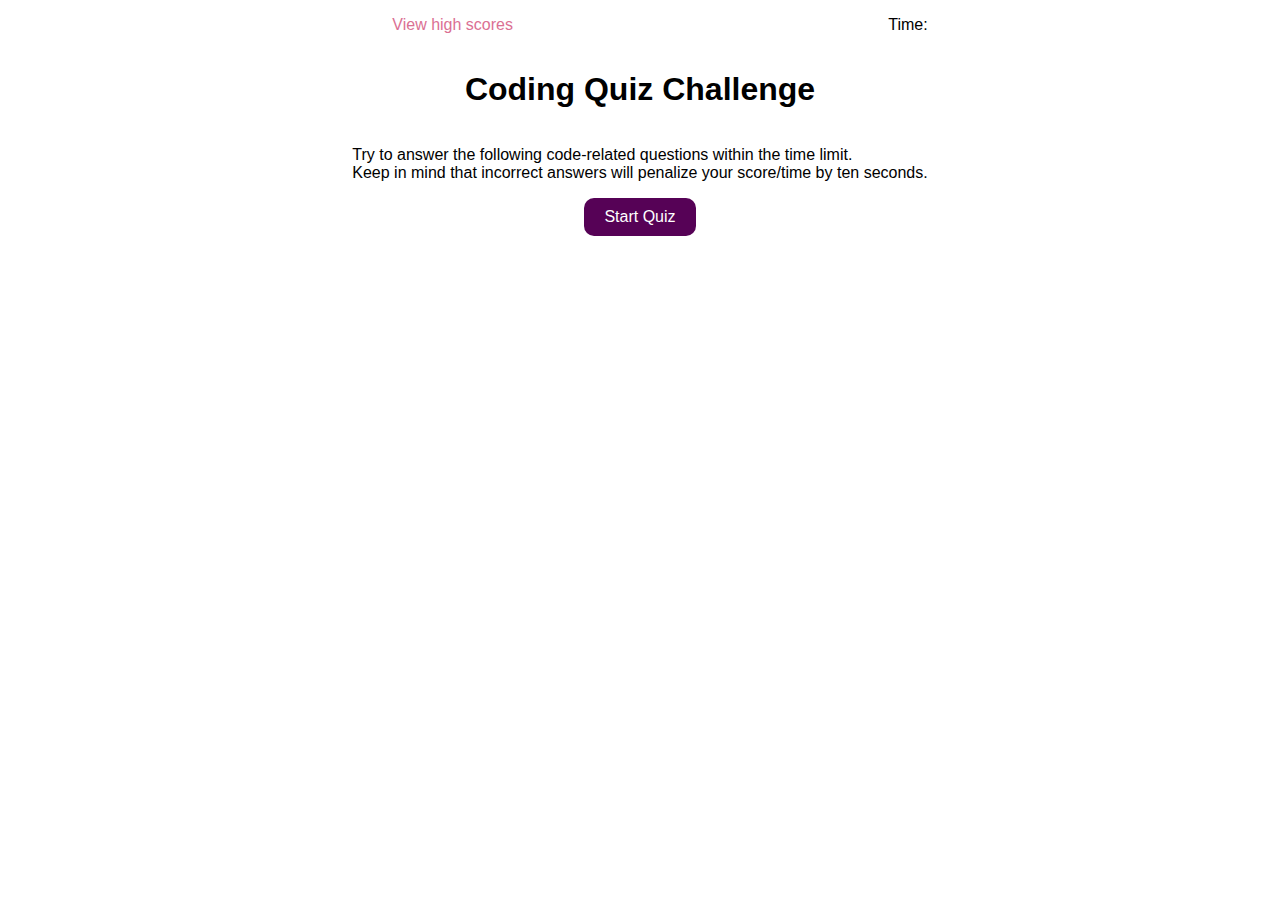
<file: index.html>
<!DOCTYPE html>
<html lang="en">

<head>
    <meta charset="utf-8" />
    <meta name="viewport" content="width=device-width, initial-scale=1" />
    <title>Timed Quiz</title>
    <link rel="stylesheet" href="./assets/css/style.css" />
</head>

<body>
    <header>
        <div>
            <nav id="navbar">
                <ul><a href="highscores.html" class="highscore">View high scores</a></ul>
                <div id="timer">Time: <span id="countdown"></span></div>
            </nav>
            <div id="introContainer">
                <div class="content"></div>
                    <h1>Coding Quiz Challenge</h1>
                    <p>Try to answer the following code-related questions within the time limit. <br>
                        Keep in mind that incorrect answers will penalize your score/time by ten seconds.
                    </p>
                    <button class="start">Start Quiz</button>
                </div>
            </div>
        </div>
    </header>
    <div id="quiz" style="display: none;"></div>
    <div id="result">
        <h2>All done!</h2>
        <div id="score-container">
          <p>Your final score is <span id="score"></span></p>
          <input type="text" id="name-input" placeholder="Enter your name">
          <button id="save-button">Save Score</button>
        </div>
        <div id="saved-message" style="display: none;">Score saved!</div>
      </div>
      

    <script src="assets/js/script.js"></script>
</body>

</html>
</file>
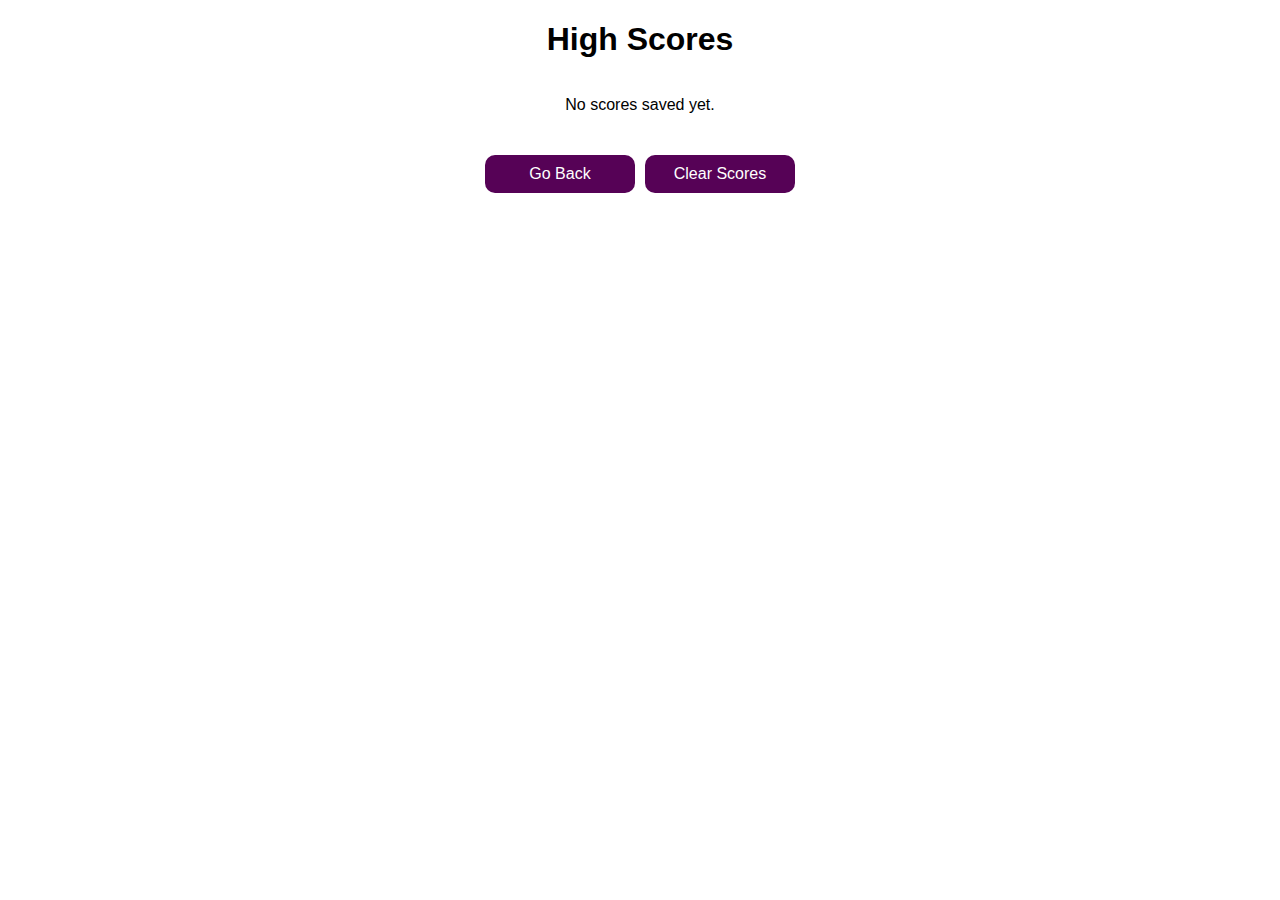
<file: highscores.html>
<!DOCTYPE html>
<html lang="en">

<head>
  <meta charset="utf-8">
  <meta name="viewport" content="width=device-width, initial-scale=1">
  <title>High Scores</title>
  <link rel="stylesheet" href="./assets/css/style.css">
</head>

<body>
  <header>
    <h1>High Scores</h1>
  </header>
  <div id="highscores-container"></div>
  <div class="button-container">
    <button id="go-back-button">Go Back</button>
    <button id="clear-scores-button">Clear Scores</button>
  </div>

  <script src="assets/js/highscores.js"></script>
</body>

</html>
</file>
<file: assets/css/style.css>
* {
  box-sizing: border-box;
}

body {
  font-family: Arial;
  margin: 0;
  display: flex;
  flex-direction: column;
  min-height: 10vh;
  justify-content: center;
  align-items: center;
  background: white;
}

h1 {
  text-align: center;
}

.button-container {
  display: flex;
  justify-content: center;
  align-items: center;
  margin-top: 20px;
}

#navbar {
  position: relative;
  top: 0;
  left: 0;
  z-index: 1;
  display: flex;
  align-items: center;
  justify-content: space-between;
  padding: 0;
  margin: 0;
  gap: 50px; /* Add this line to create a gap between elements */
}

.highscore {
  color: palevioletred;
  text-decoration: none;
}

.start {
  border-radius: 10px;
  padding: 10px 20px;
  background-color: rgb(86, 2, 86);
  color: white;
  border: none;
  text-align: center;
  text-decoration: none;
  display: inline-block;
  font-size: 16px;
  transition-duration: 0.4s;
  cursor: pointer;
}

.start:hover {
  background-color: palevioletred;
}

#introContainer {
  display: flex;
  justify-content: center;
  align-items: center;
  height: auto;
  flex-direction: column;
  position: relative;
}

.content {
  position: absolute; 
  top: 50%; 
  transform: translateY(-50%); 
  display: flex;
  justify-content: center;
}

.content p {
  text-align: center;
}

#quiz {
  margin: 20px auto;
  width: 500px;
}

.answer-button {
  border-radius: 10px;
  padding: 10px 20px;
  background-color: rgb(86, 2, 86);
  color: white;
  border: none;
  text-align: center;
  text-decoration: none;
  display: inline-block;
  font-size: 16px;
  transition-duration: 0.4s;
  cursor: pointer;
  margin: 5px;
}

.answer-button:hover {
  background-color: palevioletred;
}

#result {
  display: none;
  text-align: center;
}

#go-back-button,
#clear-scores-button {
  border-radius: 10px;
  padding: 10px 20px;
  background-color: rgb(86, 2, 86);
  color: white;
  border: none;
  text-align: center;
  text-decoration: none;
  display: inline-block;
  font-size: 16px;
  transition-duration: 0.4s;
  cursor: pointer;
  margin: 5px;
  width: 150px;
}

#highscores-container {
  display: flex;
  flex-direction: column;
  justify-content: center;
  align-items: center;
  text-align: center;
}
</file>
